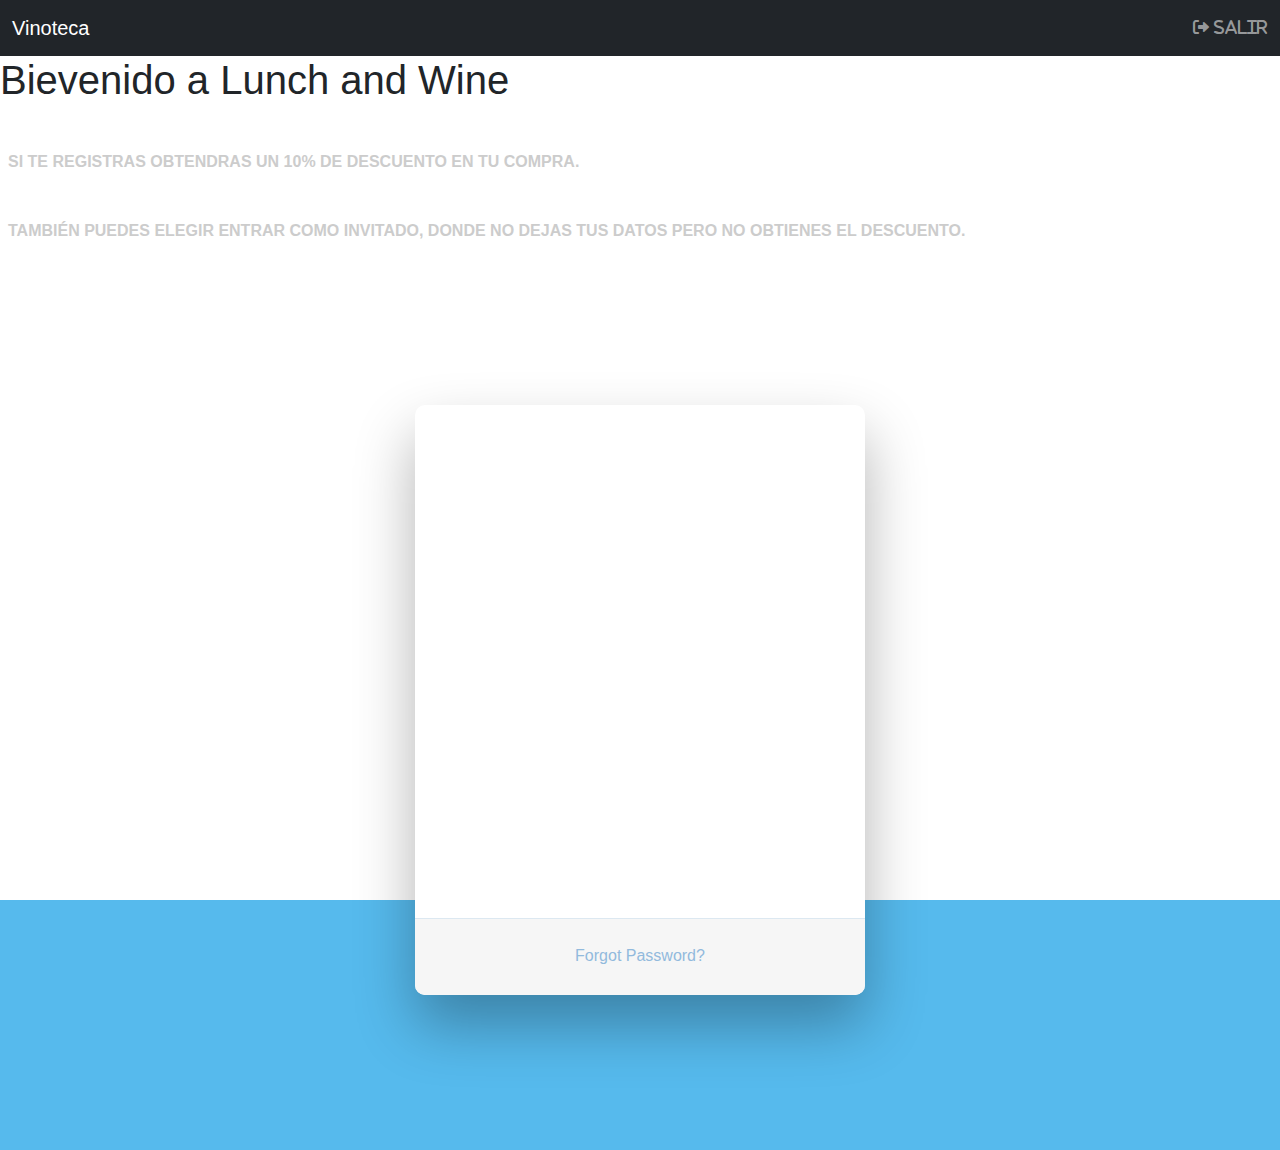
<file: login.html>
<!DOCTYPE html>
<html lang="en">

<head>
    <meta charset="UTF-8">
    <meta http-equiv="X-UA-Compatible" content="IE=edge">
    <meta name="viewport" content="width=device-width, initial-scale=1.0">
  
    <link rel="icon" href="./img/icono/a1.png">
    <link rel="stylesheet" href="./libs/boostrap/bootstrap.min.css">
    <link rel="stylesheet" href="https://cdnjs.cloudflare.com/ajax/libs/font-awesome/6.0.0/css/all.min.css"
      integrity="sha512-9usAa10IRO0HhonpyAIVpjrylPvoDwiPUiKdWk5t3PyolY1cOd4DSE0Ga+ri4AuTroPR5aQvXU9xC6qOPnzFeg=="
      crossorigin="anonymous" referrerpolicy="no-referrer" />
  
    <link rel="stylesheet" href="./css/login.css">
    <title>Lunch & Wine</title>
</head>

<body>
  <nav class="navbar navbar-expand-lg navbar-dark bg-dark">
    <div class="container-fluid">
      <a class="navbar-brand" href="#">Vinoteca </a>
      
    
        <span class="navbar-text pointer">
          <i class="fa-solid fa-right-from-bracket "> Salir </i>
        </span>
      
    </div>
  </nav>
  
<h1>Bievenido a Lunch and Wine</h1>
<h2>Si te registras obtendras un 10% de descuento en tu compra.</h2>
<h2>También puedes elegir entrar como invitado, donde no dejas tus datos pero no obtienes el descuento. </h2>
 
  <div class="wrapper fadeInDown">
    <div id="formContent">
      <!-- Tabs Titles -->
  
      <!-- Icon -->
      <div class="fadeIn first">
        <img src="./img/users-sign-svgrepo-com.svg" id="icon" alt="User Icon" />
      </div>
  
      <!-- Login Form -->
      <form>
        <input type="text" id="name" class="fadeIn second" name="name" placeholder="Nombre">
        <input type="email" id="email" class="fadeIn second" name="email" placeholder="Email">
        <input type="password" id="password" class="fadeIn third" name="password" placeholder="Contraseña">
        <input type="button" id="login" class="fadeIn fourth" value="Inicia sesion">
        <input type="button" id="register" class="fadeIn fourth" value="Registrarse">
        <input type="button"  id="invitado" class="fadeIn fourth" value="Invitado">
      </form>
  
      <!-- Remind Passowrd -->
      <div id="formFooter">
        <a class="underlineHover" href="#">Forgot Password?</a>
      </div>
  
    </div>
  </div>
<script src="./js/login.js"></script>
</body>
</html>
</file>
<file: css/login.css>
/* BASIC */

html {
    background-color: #56baed;
  }
  
  body {
    font-family: "Poppins", sans-serif;
    height: 100vh;
  }
  
  a {
    color: #92badd;
    display:inline-block;
    text-decoration: none;
    font-weight: 400;
  }
  
  h2 {
    text-align: center;
    font-size: 16px;
    font-weight: 600;
    text-transform: uppercase;
    display:inline-block;
    margin: 40px 8px 10px 8px; 
    color: #cccccc;
  }
  
  
  
  /* STRUCTURE */
  
  .wrapper {
    display: flex;
    align-items: center;
    flex-direction: column; 
    justify-content: center;
    width: 100%;
    min-height: 100%;
    padding: 20px;
  }
  
  #formContent {
    -webkit-border-radius: 10px 10px 10px 10px;
    border-radius: 10px 10px 10px 10px;
    background: #fff;
    padding: 30px;
    width: 90%;
    max-width: 450px;
    position: relative;
    padding: 0px;
    -webkit-box-shadow: 0 30px 60px 0 rgba(0,0,0,0.3);
    box-shadow: 0 30px 60px 0 rgba(0,0,0,0.3);
    text-align: center;
  }
  
  #formFooter {
    background-color: #f6f6f6;
    border-top: 1px solid #dce8f1;
    padding: 25px;
    text-align: center;
    -webkit-border-radius: 0 0 10px 10px;
    border-radius: 0 0 10px 10px;
  }
  
  
  
  /* TABS */
  
  h2.inactive {
    color: #cccccc;
  }
  
  h2.active {
    color: #0d0d0d;
    border-bottom: 2px solid #5fbae9;
  }
  
  
  
  /* FORM TYPOGRAPHY*/
  
  input[type=button], input[type=submit], input[type=reset]  {
    background-color: #56baed;
    border: none;
    color: white;
    padding: 15px 80px;
    text-align: center;
    text-decoration: none;
    display: inline-block;
    text-transform: uppercase;
    font-size: 13px;
    -webkit-box-shadow: 0 10px 30px 0 rgba(95,186,233,0.4);
    box-shadow: 0 10px 30px 0 rgba(95,186,233,0.4);
    -webkit-border-radius: 5px 5px 5px 5px;
    border-radius: 5px 5px 5px 5px;
    margin: 5px 20px 40px 20px;
    -webkit-transition: all 0.3s ease-in-out;
    -moz-transition: all 0.3s ease-in-out;
    -ms-transition: all 0.3s ease-in-out;
    -o-transition: all 0.3s ease-in-out;
    transition: all 0.3s ease-in-out;
  }
  
  input[type=button]:hover, input[type=submit]:hover, input[type=reset]:hover  {
    background-color: #39ace7;
  }
  
  input[type=button]:active, input[type=submit]:active, input[type=reset]:active  {
    -moz-transform: scale(0.95);
    -webkit-transform: scale(0.95);
    -o-transform: scale(0.95);
    -ms-transform: scale(0.95);
    transform: scale(0.95);
  }
  
  input[type=text], input[type=email], input[type=password] {
    background-color: #f6f6f6;
    border: none;
    color: #0d0d0d;
    padding: 15px 32px;
    text-align: center;
    text-decoration: none;
    display: inline-block;
    font-size: 16px;
    margin: 5px;
    width: 85%;
    border: 2px solid #f6f6f6;
    -webkit-transition: all 0.5s ease-in-out;
    -moz-transition: all 0.5s ease-in-out;
    -ms-transition: all 0.5s ease-in-out;
    -o-transition: all 0.5s ease-in-out;
    transition: all 0.5s ease-in-out;
    -webkit-border-radius: 5px 5px 5px 5px;
    border-radius: 5px 5px 5px 5px;
  }
  
  input[type=text]:focus, input[type=email]:focus, input[type=password]:focus {
    background-color: #fff;
    border-bottom: 2px solid #5fbae9;
  }
  
  input[type=text]:placeholder, input[type=email]:placeholder, input[type=password]:placeholder {
    color: #cccccc;
  }
  
  
  
  /* ANIMATIONS */
  
  /* Simple CSS3 Fade-in-down Animation */
  .fadeInDown {
    -webkit-animation-name: fadeInDown;
    animation-name: fadeInDown;
    -webkit-animation-duration: 1s;
    animation-duration: 1s;
    -webkit-animation-fill-mode: both;
    animation-fill-mode: both;
  }
  
  @-webkit-keyframes fadeInDown {
    0% {
      opacity: 0;
      -webkit-transform: translate3d(0, -100%, 0);
      transform: translate3d(0, -100%, 0);
    }
    100% {
      opacity: 1;
      -webkit-transform: none;
      transform: none;
    }
  }
  
  @keyframes fadeInDown {
    0% {
      opacity: 0;
      -webkit-transform: translate3d(0, -100%, 0);
      transform: translate3d(0, -100%, 0);
    }
    100% {
      opacity: 1;
      -webkit-transform: none;
      transform: none;
    }
  }
  
  /* Simple CSS3 Fade-in Animation */
  @-webkit-keyframes fadeIn { from { opacity:0; } to { opacity:1; } }
  @-moz-keyframes fadeIn { from { opacity:0; } to { opacity:1; } }
  @keyframes fadeIn { from { opacity:0; } to { opacity:1; } }
  
  .fadeIn {
    opacity:0;
    -webkit-animation:fadeIn ease-in 1;
    -moz-animation:fadeIn ease-in 1;
    animation:fadeIn ease-in 1;
  
    -webkit-animation-fill-mode:forwards;
    -moz-animation-fill-mode:forwards;
    animation-fill-mode:forwards;
  
    -webkit-animation-duration:1s;
    -moz-animation-duration:1s;
    animation-duration:1s;
  }
  
  .fadeIn.first {
    -webkit-animation-delay: 0.4s;
    -moz-animation-delay: 0.4s;
    animation-delay: 0.4s;
 
  }
  
  .fadeIn.second {
    -webkit-animation-delay: 0.6s;
    -moz-animation-delay: 0.6s;
    animation-delay: 0.6s;
  }
  
  .fadeIn.third {
    -webkit-animation-delay: 0.8s;
    -moz-animation-delay: 0.8s;
    animation-delay: 0.8s;
  }
  
  .fadeIn.fourth {
    -webkit-animation-delay: 1s;
    -moz-animation-delay: 1s;
    animation-delay: 1s;
  }
  
  /* Simple CSS3 Fade-in Animation */
  .underlineHover:after {
    display: block;
    left: 0;
    bottom: -10px;
    width: 0;
    height: 2px;
    background-color: #56baed;
    content: "";
    transition: width 0.2s;
  }
  
  .underlineHover:hover {
    color: #0d0d0d;
  }
  
  .underlineHover:hover:after{
    width: 100%;
  }
  
  
  
  /* OTHERS */
  
  *:focus {
      outline: none;
  } 
  
  #icon {
    width:60%;
  }
  
  img{
  
    height: 25px;
  }
</file>
